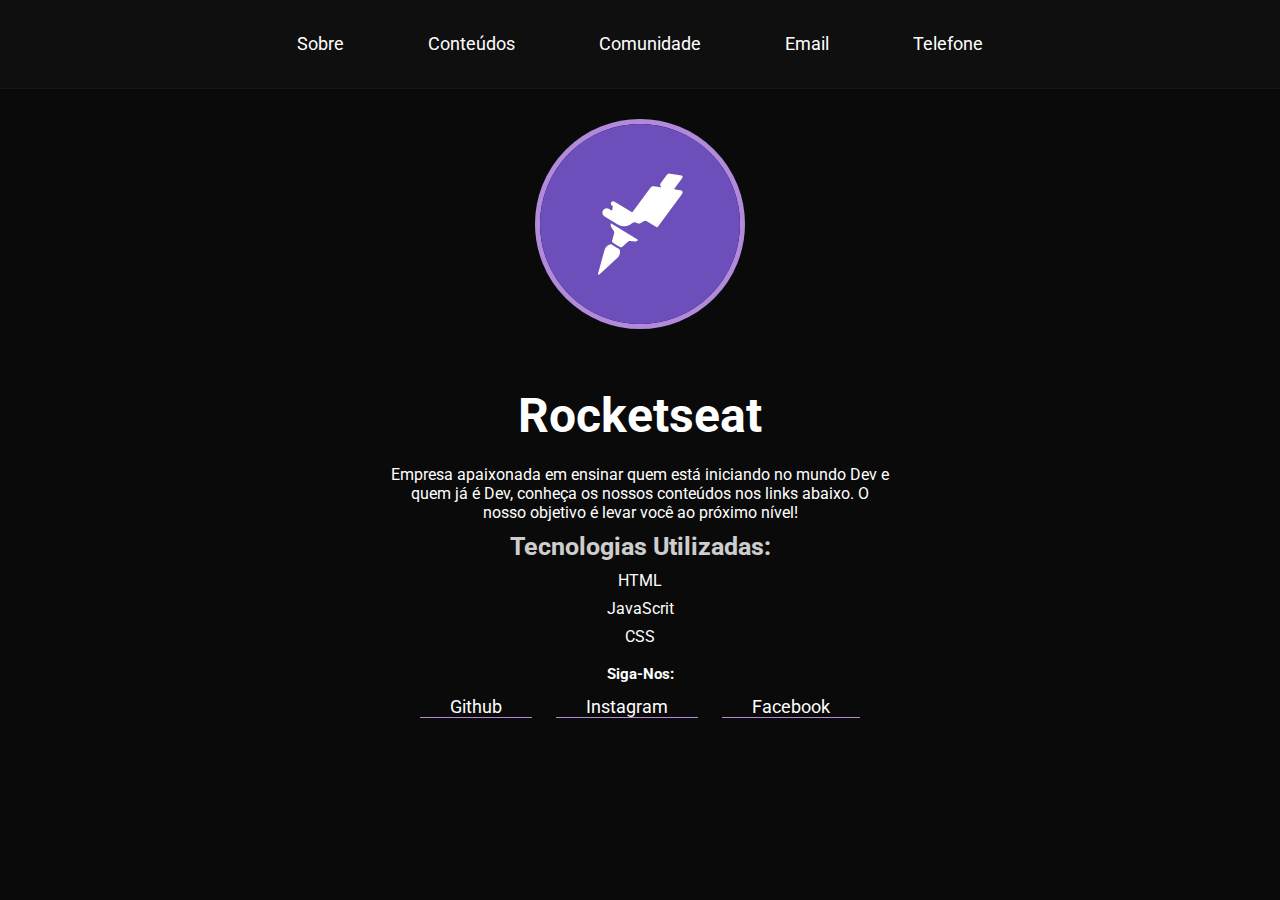
<file: desafio-02/sobre.html>
<!DOCTYPE html>
<html>
    <head>
        <title>Desafios</title>
        <link rel="shortcut icon" href="icons8-loading-sign-64.png" type="image/x-icon">
        <link href="https://fonts.googleapis.com/css?family=Roboto&display=swap" rel="stylesheet">
        <link rel="stylesheet" href="style.css">
    </head>


    <body>
            <header>                    
                <div class="links">
                    <a href="sobre.html" target="blank">Sobre</a>
                    <a href="cursos.html" target="blank">Conteúdos</a>
                    <a href="https://discordapp.com/invite/gCRAFhc" target="blank">Comunidade</a>
                    <a href="mailto:oi@rocketseat.com.br" target="blank">Email</a>
                    <a href="tel:+5547992078767 ">Telefone</a>
                </div>
            </header> 
            
            <div id= "sobre">
                <img src="logoRocketseat.jpg" alt="Logo da Rocketseat">
                <h1>Rocketseat</h1>
                <p>Empresa apaixonada em ensinar quem está iniciando no mundo Dev e quem já é Dev, conheça os nossos conteúdos nos links abaixo. O nosso objetivo é levar você ao próximo nível!</p>
                <h2>Tecnologias Utilizadas:</h2>
                <ul>
                    <li>HTML</li>
                    <li>JavaScrit</li>    
                    <li>CSS</li>
                </ul>                    
            </div>

            <div id="links-footer" class="links">
                <h3>Siga-Nos:</h3>
                <a href="https://github.com/Rocketseat" target="blank">Github</a>
                <a href="https://www.instagram.com/rocketseat_oficial/" target="blank">Instagram</a>
                <a href="https://www.facebook.com/rocketseat" target="blank">Facebook</a>
            </div>
        
    

    </body>




</html>
</file>
<file: desafio-02/style.css>
@import "https://fonts.googleapis.com/css?family=Roboto&display=swap";
:root{
    --color-pink: rgb(178, 137, 219);
}
*{
    margin:0;
    padding:0;
    border: 0;
}
body{
    font-family: 'Roboto';
    background: #000000f5;
}
header{
    padding: 30px;
    border-bottom: 1px solid rgb(24, 23, 23);
    background: rgba(41, 39, 39, 0.178);

}
.links {
    text-align: center;

}
.links a {
    color: white;
    padding: 30px;
    margin: 0px 10px;
    padding-bottom: 0px;
    font-size: 18px;
    line-height: 28px;
    text-decoration: none;

}
.links a:hover{
    color: var(--color-pink);
    transition: color 300ms;

}

#sobre{
    text-align: center;
    color: white;
}

#sobre img {
    height: 200px;
    margin: 30px;
    border-radius: 50%;
    border: 5px solid var(--color-pink);
}

#sobre h1{
    font-size: 48px;
    line-height: 58px;
    font-weight: bold;
    padding-bottom: 20px;

}

#sobre p{
    max-width: 500px;
    margin: 0 auto;
    padding-bottom: 10px;
}

#sobre h2{
    font-size: 25px;
    opacity: 0.8;
    padding-bottom: 10px;
}

#sobre ul{
    padding-bottom: 10px;
}

#links-footer h3 {
    text-align: center;
    padding-bottom: 10px;
    font-size: 15px;
    color: white;  
}

#sobre ul li {
    padding-bottom: 9px;
}

#links-footer a{
    border-bottom: 1px solid var(--color-pink);
}

/*=== CONTEÚDO ===*/

h1{
    color: white;
    text-align: center;
    padding: 24px;
}

.cards{
    max-width: 800px;
    margin: 0 auto;
    color:white;
    display: grid;
    grid-template-columns: 1fr 1fr 1fr;
    gap: 20px;
}


.card:hover{
    background: black;
    border: 2px solid green;
    cursor: pointer;
}

.card__image{
    margin: 0 auto;
    display: flex;
    justify-content: center;
    align-items: center;
    padding-bottom: 20px;
    padding-top: 20px;
}

.content{
    text-align: center;
}

.card__info{
    display: grid;
    grid-template-columns: 1fr 1fr;
    padding: 24px;
}

.price{
    background: #7159c1;
    border-radius: 50px; 
    text-align: center;
}


/*=== MODAL===*/
.modal-overlay{
    background-color: rgba(0, 0, 0, 0.7);
    width: 100%;
    height: 100%;
    position: fixed;
    top: 0;
    opacity: 0;
    visibility: hidden;
    transition: 500ms;

}

.modal{
    background-color: white;
    height: 90%;
    width: 90%;
    margin: 5vh auto;
    position: relative;
    transition: 500ms;

}

.modal .close-modal{
    color: black;
    position: absolute;
    right: 0;
    cursor: pointer;
    top: 5px;
    right: 5px;
}


/*=== MODAL ACTIVE ===*/

.modal-overlay.active{
    opacity: 1;
    visibility: visible;
    transition: 500ms;
}

/*MODAL MAXIMIZE*/

.maximize{
    background-color: white;
    width: 100%;
    height: 100%;
    margin: 0 auto;
    position: relative;
    transition: 500ms;
}


.maximize-modal{
    color: black;
    position: absolute;
    cursor: pointer;
    right: 0;
    top: 5px;
    right: 25px;
    padding: 0 6px;
}


/*MINIMIZE MODAL */






/*Conteúdo do modal*/

iframe{
    width: 100%;
    height: 90%;
    position: absolute;
    top: 5%;
}
</file>
